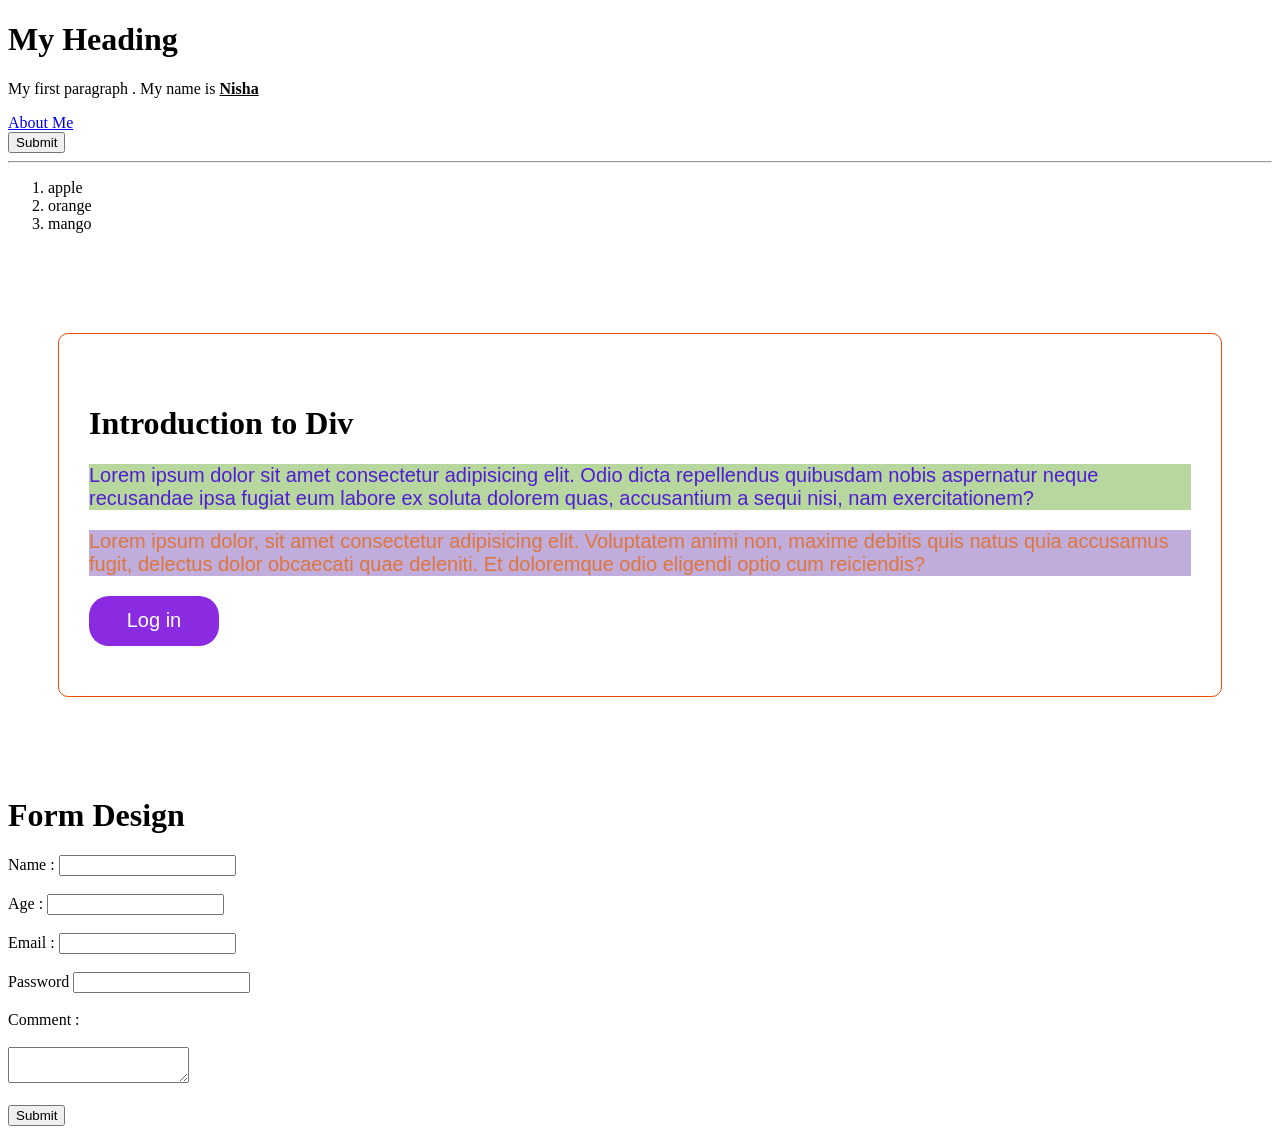
<file: index.html>
<!DOCTYPE html>
<html lang="en">
<head>
  <meta charset="UTF-8">
  <meta name="viewport" content="width=device-width, initial-scale=1.0">
  <title>My First Website</title>
  <link rel="stylesheet" href="index.css">
</head>


<body>

<h1>My Heading</h1>

<p>My first paragraph . My name is <u><b>Nisha</b></u></p>
<a href="https://www.w3schools.com/">About Me</a><br>
<button>Submit</button>


<hr>

<ol>

  <li>apple</li>
  <li>orange</li>
  <li>mango</li>

</ol>



<div class="d1">

<h1>Introduction to Div</h1>

<p class="first">Lorem ipsum dolor sit amet consectetur adipisicing elit. <span class="sp">Odio dicta repellendus quibusdam nobis aspernatur neque recusandae ipsa fugiat eum</span> labore ex soluta dolorem quas, accusantium a sequi nisi, nam exercitationem?</p>


<p class="second">Lorem ipsum dolor, sit amet consectetur adipisicing elit. Voluptatem animi non, maxime debitis quis natus quia accusamus fugit, delectus dolor obcaecati quae deleniti. Et doloremque odio eligendi optio cum reiciendis?</p>


<button class="btn1">Log in</button>

</div>


<h1>Form Design</h1>
<form action="">

  <label for="">Name : </label>
  <input type="text" name="" id=""><br><br>
  <label for="">Age :</label>
  <input type="text" name="" id=""><br><br>
  <label for="">Email :</label>
  <input type="email" name="" id=""><br><br>
  <label for="">Password</label>
  <input type="password" name="" id=""><br><br>
  <label for="">Comment : </label><br><br>
  <textarea name="" id=""></textarea><br><br>
  <input type="submit" value="Submit">
  

</form>

<form action=""></form>

  
</body>





</html>
</file>
<file: index.css>
.first{
  color: rgb(81, 29, 212);
  font-size: 20px;
  font-family: 'Gill Sans', 'Gill Sans MT', Calibri, 'Trebuchet MS', sans-serif;
  font-weight: 50px;
  text-align: start;
  background-color: rgb(183, 215, 159);
  
  
}

.second{

  color: rgb(222, 117, 61);
  font-size: 20px;
  font-family: 'Gill Sans', 'Gill Sans MT', Calibri, 'Trebuchet MS', sans-serif;
  font-weight: 50px;
  text-align: start;
  background-color: rgb(192, 173, 219);

}

.d1{

  border: 1px solid rgb(239, 76, 5);
  border-radius: 10px;
  margin-top: 100px;
  margin-bottom: 100px;
  margin-left: 50px;
  margin-right: 50px;
  padding-left: 30px;
  padding-right: 30px;
  padding-top: 50px;
  padding-bottom: 50px;
}

.btn1{
  cursor: pointer;
  background-color: blueviolet;
  color: white;
  border: none;
  width: 130px;
  height: 50px;
  border-radius:20px ;
  font-size: 20px;
}
</file>
